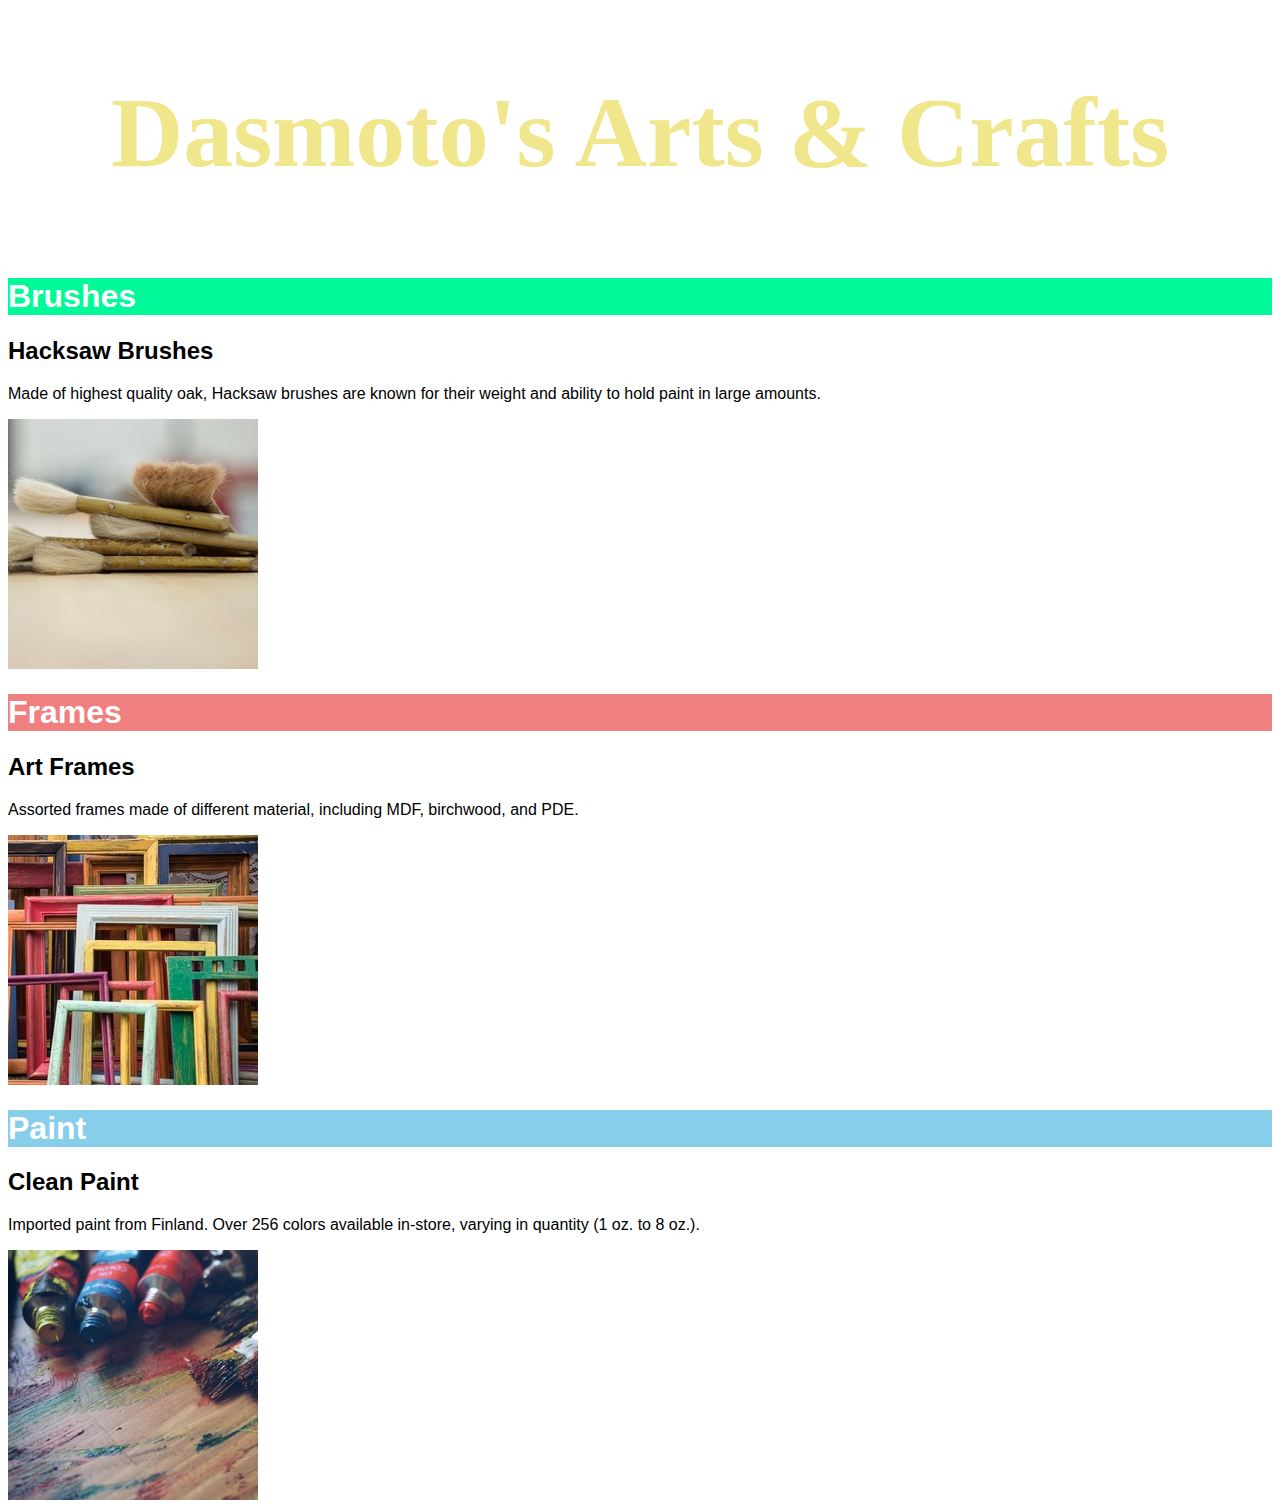
<file: index.html>
<!DOCTYPE html>
<html>
<div class = "heading">
    <link rel = "stylesheet" href = "index.css">
    <h1>Dasmoto's Arts & Crafts</h1>

</div>

<div class = "Title1">
    <h1>Brushes</h1>
    <h2>Hacksaw Brushes</h2>
    <p>Made of highest quality oak, Hacksaw brushes are known for their weight and ability to hold paint in large amounts.</p>
    <img src = "./images/brushes.jpeg"/>
    </div>

    <div class = "Title2">
    <h1>Frames</h1>
    <h2>Art Frames</h2>
    <p>Assorted frames made of different material, including MDF, birchwood, and PDE.</p>
    <img src = "./images/frames.jpeg"/>
    </div>

    <div class = "Title3">
    <h1>Paint</h1>
    <h2>Clean Paint</h2>
    <p>Imported paint from Finland. Over 256 colors available in-store, varying in quantity (1 oz. to 8 oz.).</p>
    <img src = "./images/finnish.jpeg"/>
    </div>

</html>
</file>
<file: index.css>
.heading {
    background-image: url(https://s3.amazonaws.com/codecademy-content/courses/freelance-1/unit-2/pattern.jpeg);
    text-align: center;
    color: khaki;
    font-size: 50px;
    font-weight: bold;
    display: inline-block;
    width: 100%;
}

.Title1, .Title2, .Title3 {
    font-family: Helvetica;
}

.Title1 h1 {
    background-color: mediumspringgreen;
    color: white;
    font-weight: bold;
    font-size: 32px;
}

.Title2 h1 {
    background-color: lightcoral;
    color: white;
}

.Title3 h1 {
    background: skyblue;
    color: white;
}
</file>
